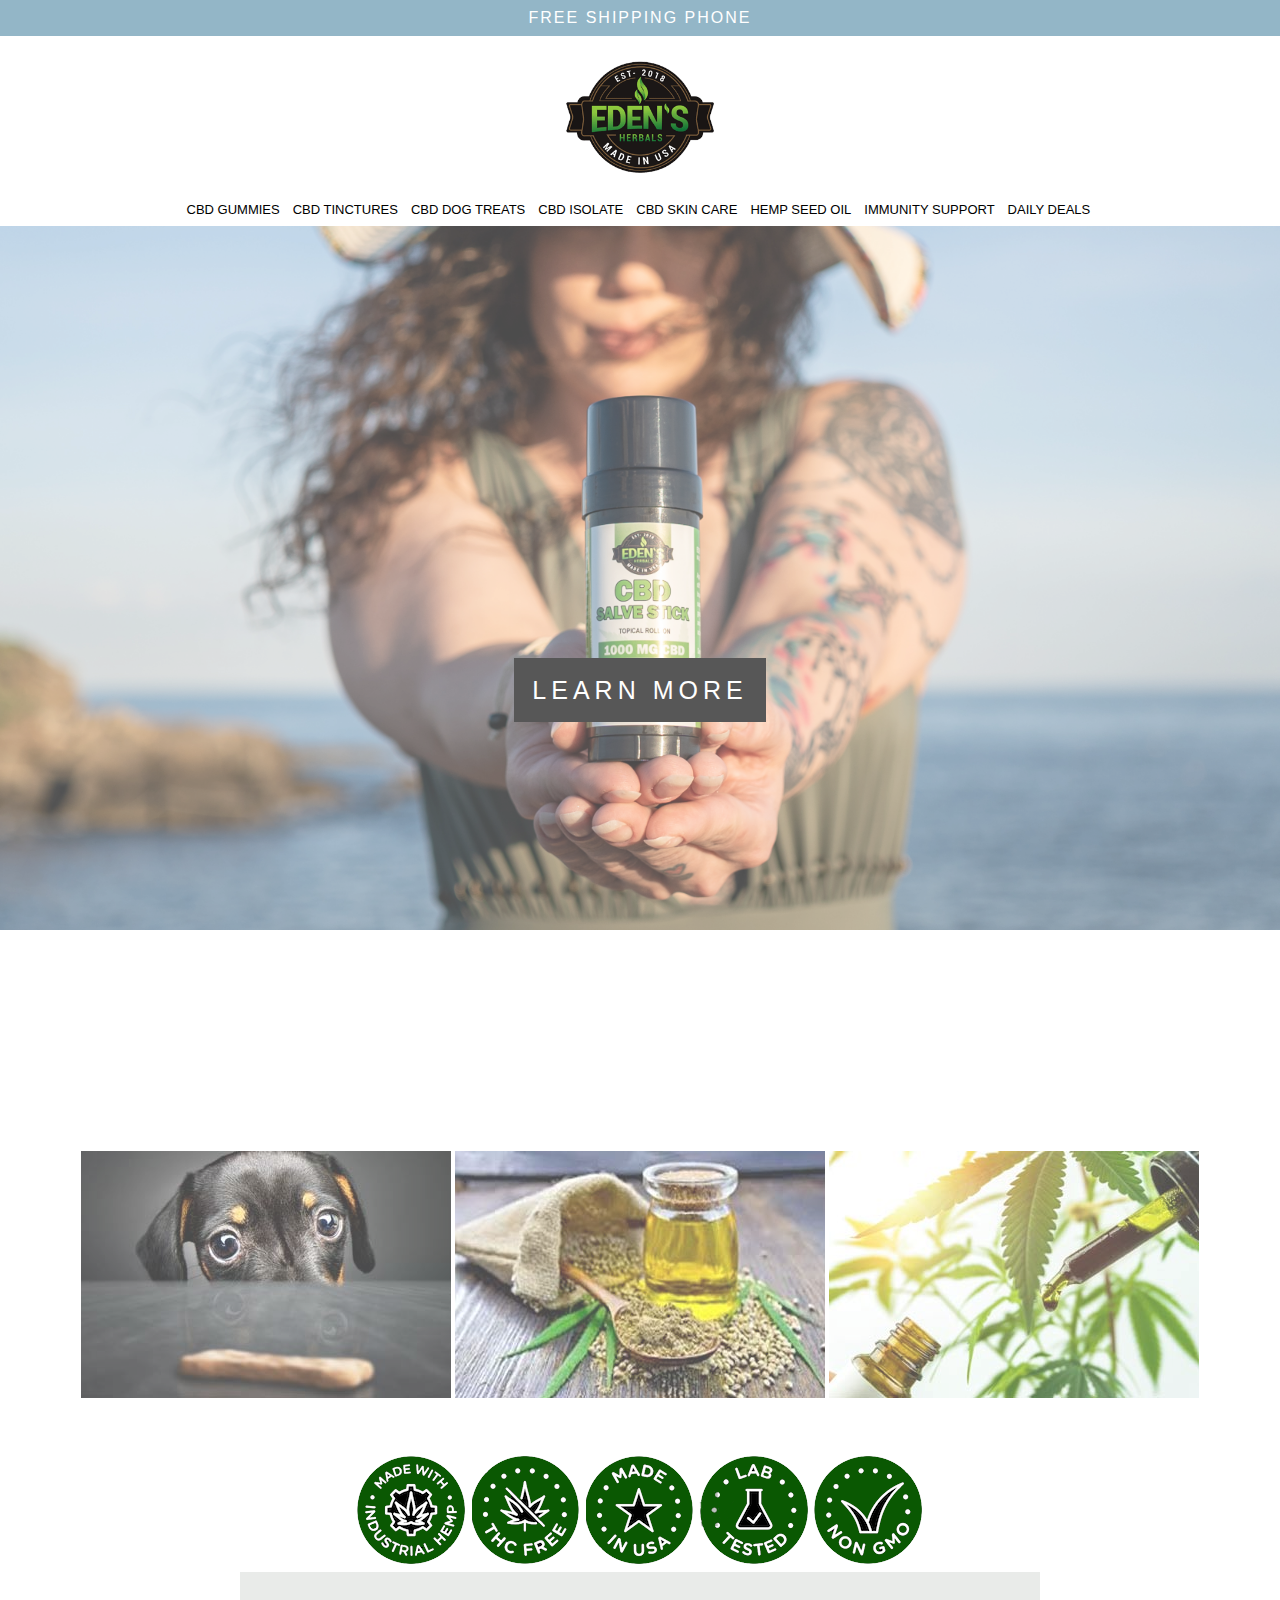
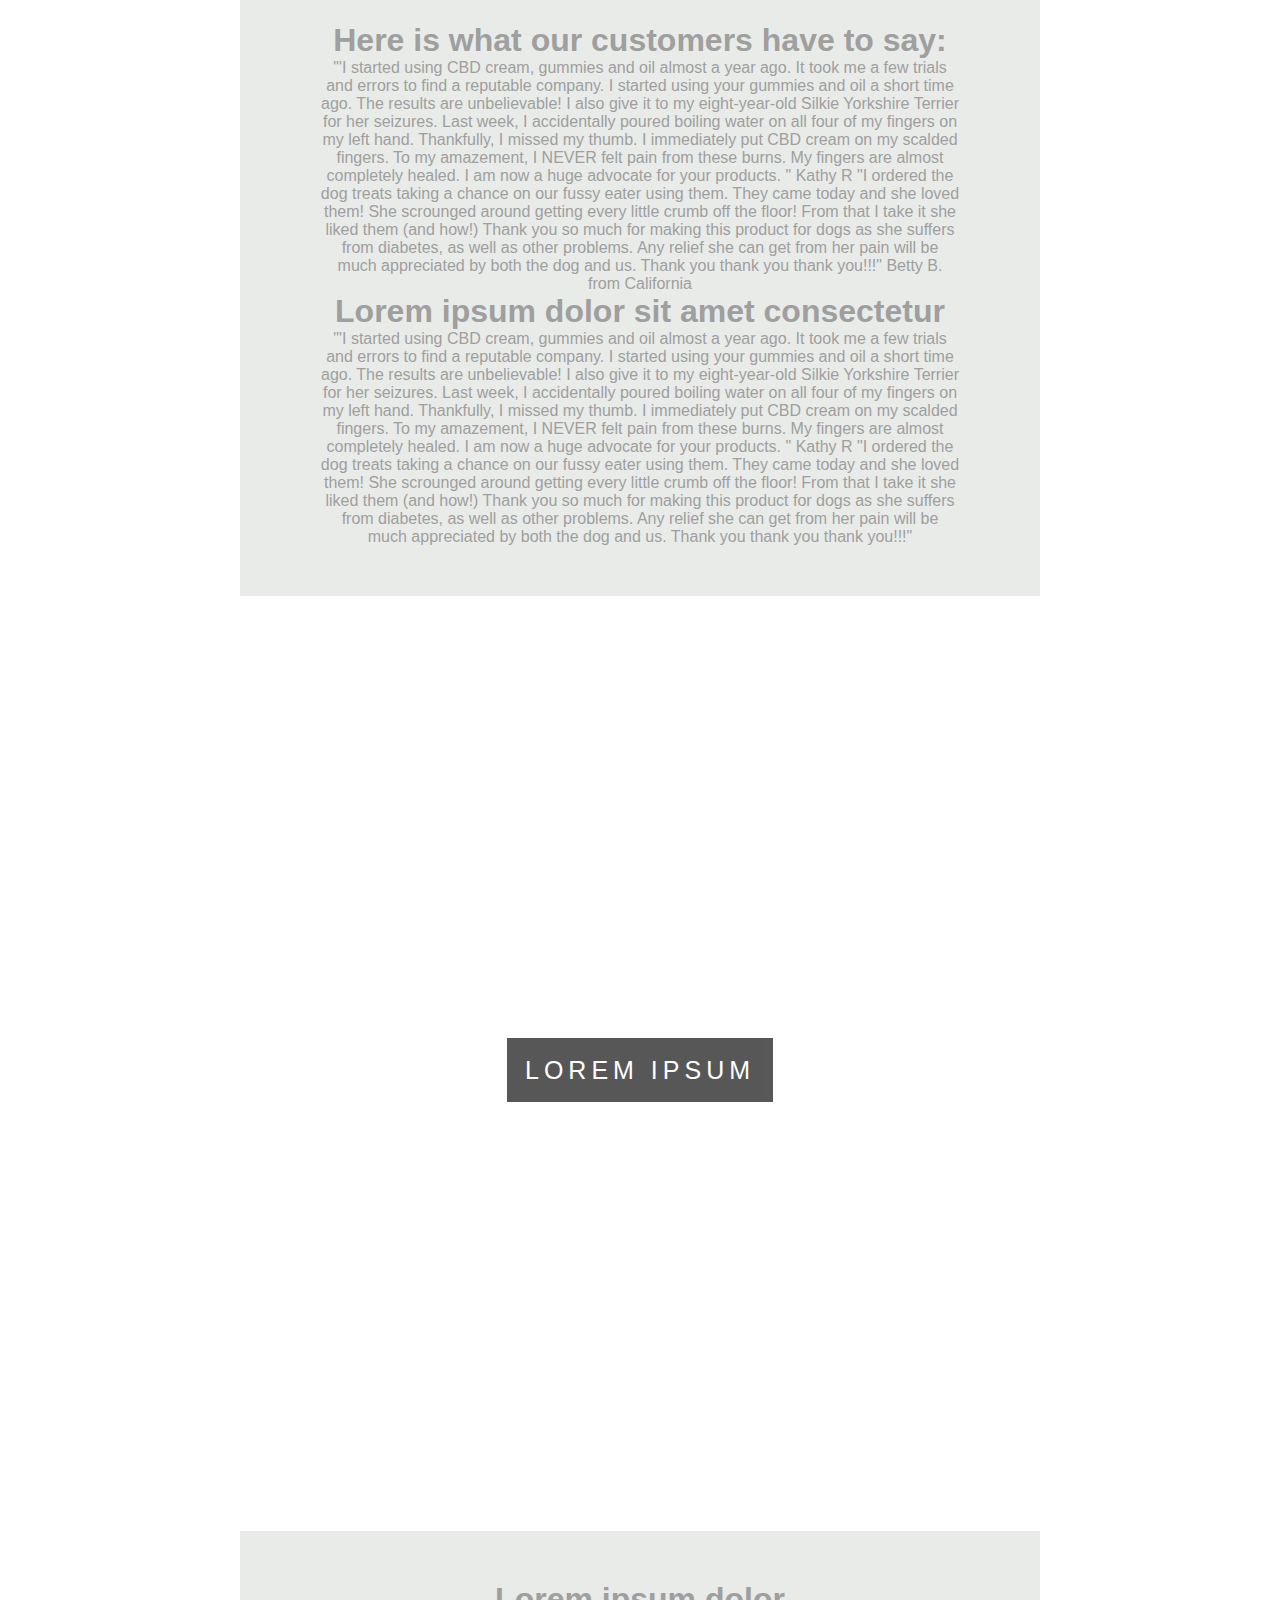
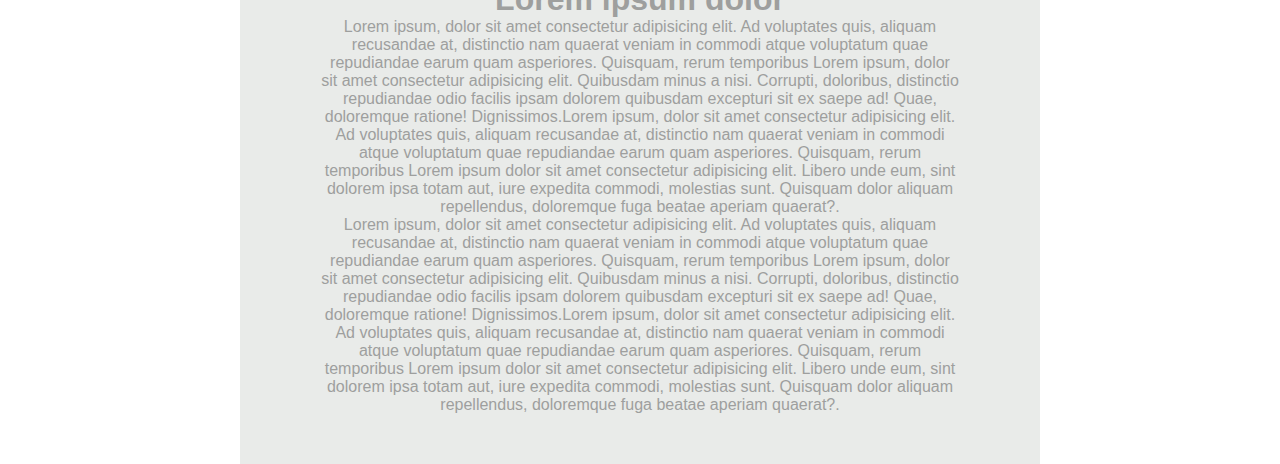
<file: index.html>
<!DOCTYPE html>
<html lang="pt-br">
<head>
    <meta charset="UTF-8">
    <meta http-equiv="X-UA-Compatible" content="IE=edge">
    <meta name="viewport" content="width=device-width, initial-scale=1.0">
    <title>Something for Everyone</title>
    <link rel="stylesheet" href="style.css">
    <!--[if lt IE 9]>        
	<script src=js/html5shiv.js"></script>
    <![endif]-->
</head>
<body>    
    <header>

        <div id="menu">
            <div class="rodape"><p>FREE SHIPPING PHONE </p></div>
            <a href=""><img src="./imagens/Edens-Herbals-Logo.png" alt="logo"></a>
    
            <nav>
                <div id="navegacao">
                    <ul>
                        <li><a href="">CBD GUMMIES</a></li>
                        <li><a href="">CBD TINCTURES</a></li>
                        <li><a href="">CBD DOG TREATS</a></li>
                        <li><a href="">CBD ISOLATE</a></li>
                        <li><a href="">CBD SKIN CARE</a></li>
                        <li><a href="">HEMP SEED OIL</a></li>
                        <li><a href="">IMMUNITY SUPPORT</a></li>
                        <li><a href="">DAILY DEALS</a></li>
                    </ul>
            </nav>
            <div style="clear: both;"></div>    
            </div>
    
        </div>
    </header> 
    
   
    
   
        <div class="caixa1">
            <div class="conteudo-titulo">
        
            <a href=""><span class="titulo">learn more</span></a>
            </div>
        </div>
        
        <div class="conteudo-imagem">
        <a href="">
            <img  src="./imagens/cbd-oil-dog-treats.jpg" alt="produto1">
        </a>
        <a href="">
            <img src="./imagens/hempSeed.jpg" alt="produto2">
        </a>
        <a href="">
            <img src="./imagens/cbd-tinctures-oil.jpg" alt="produto2">
        </a>
        </div>
        <div class="conteudo-selo">
            <img class="selos" src="./imagens/CBDIcons.png" alt="">
            <div class="conteudo">
                <h1>Here is what our customers have to say:</h1>
                <p>
                    "'I started using CBD cream, gummies and oil almost a year ago. It took me a few trials and errors to find a reputable company. I started using your gummies and oil a short time ago. The results are unbelievable! I also give it to my eight-year-old Silkie Yorkshire Terrier for her seizures. Last week, I accidentally poured boiling water on all four of my fingers on my left hand. Thankfully, I missed my thumb. I immediately put CBD cream on my scalded fingers. To my amazement, I NEVER felt pain from these burns. My fingers are almost completely healed. I am now a huge advocate for your products. "
        
                    Kathy R
        
                    "I ordered the dog treats taking a chance on our fussy eater using them. They came today and she loved them! She scrounged around getting every little crumb off the floor! From that I take it she liked them (and how!) Thank you so much for making this product for dogs as she suffers from diabetes, as well as other problems. Any relief she can get from her pain will be much appreciated by both the dog and us. Thank you thank you thank you!!!"
        
        
                    Betty B. from California
        
                    </p>
                    <h1>Lorem ipsum dolor sit amet consectetur </h1>
                    <p>
                        "'I started using CBD cream, gummies and oil almost a year ago. It took me a few trials and errors to find a reputable company. I started using your gummies and oil a short time ago. The results are unbelievable! I also give it to my eight-year-old Silkie Yorkshire Terrier for her seizures. Last week, I accidentally poured boiling water on all four of my fingers on my left hand. Thankfully, I missed my thumb. I immediately put CBD cream on my scalded fingers. To my amazement, I NEVER felt pain from these burns. My fingers are almost completely healed. I am now a huge advocate for your products. "
        
                        Kathy R
        
                        "I ordered the dog treats taking a chance on our fussy eater using them. They came today and she loved them! She scrounged around getting every little crumb off the floor! From that I take it she liked them (and how!) Thank you so much for making this product for dogs as she suffers from diabetes, as well as other problems. Any relief she can get from her pain will be much appreciated by both the dog and us. Thank you thank you thank you!!!"
        
        
        
        
                        </p>
            </div>
        </div>
        <div class="caixa2">
            <div class="conteudo-titulo">
                <a href=""><span class="titulo">Lorem ipsum</span></a>
            </div>
        </div>
        <div class="conteudo">
            <h1>Lorem ipsum dolor </h1>
            <p>Lorem ipsum, dolor sit amet consectetur adipisicing elit. Ad voluptates quis, aliquam recusandae at, distinctio nam quaerat veniam in commodi atque voluptatum quae repudiandae earum quam asperiores. Quisquam, rerum temporibus Lorem ipsum, dolor sit amet consectetur adipisicing elit. Quibusdam minus a nisi. Corrupti, doloribus, distinctio repudiandae odio facilis ipsam dolorem quibusdam excepturi sit ex saepe ad! Quae, doloremque ratione! Dignissimos.Lorem ipsum, dolor sit amet consectetur adipisicing elit. Ad voluptates quis, aliquam recusandae at, distinctio nam quaerat veniam in commodi atque voluptatum quae repudiandae earum quam asperiores. Quisquam, rerum temporibus Lorem ipsum dolor sit amet consectetur adipisicing elit. Libero unde eum, sint dolorem ipsa totam aut, iure expedita commodi, molestias sunt. Quisquam dolor aliquam repellendus, doloremque fuga beatae aperiam quaerat?.</p>
            <p>Lorem ipsum, dolor sit amet consectetur adipisicing elit. Ad voluptates quis, aliquam recusandae at, distinctio nam quaerat veniam in commodi atque voluptatum quae repudiandae earum quam asperiores. Quisquam, rerum temporibus Lorem ipsum, dolor sit amet consectetur adipisicing elit. Quibusdam minus a nisi. Corrupti, doloribus, distinctio repudiandae odio facilis ipsam dolorem quibusdam excepturi sit ex saepe ad! Quae, doloremque ratione! Dignissimos.Lorem ipsum, dolor sit amet consectetur adipisicing elit. Ad voluptates quis, aliquam recusandae at, distinctio nam quaerat veniam in commodi atque voluptatum quae repudiandae earum quam asperiores. Quisquam, rerum temporibus Lorem ipsum dolor sit amet consectetur adipisicing elit. Libero unde eum, sint dolorem ipsa totam aut, iure expedita commodi, molestias sunt. Quisquam dolor aliquam repellendus, doloremque fuga beatae aperiam quaerat?.</p>
        </div>
   



</body>
</html>
</file>
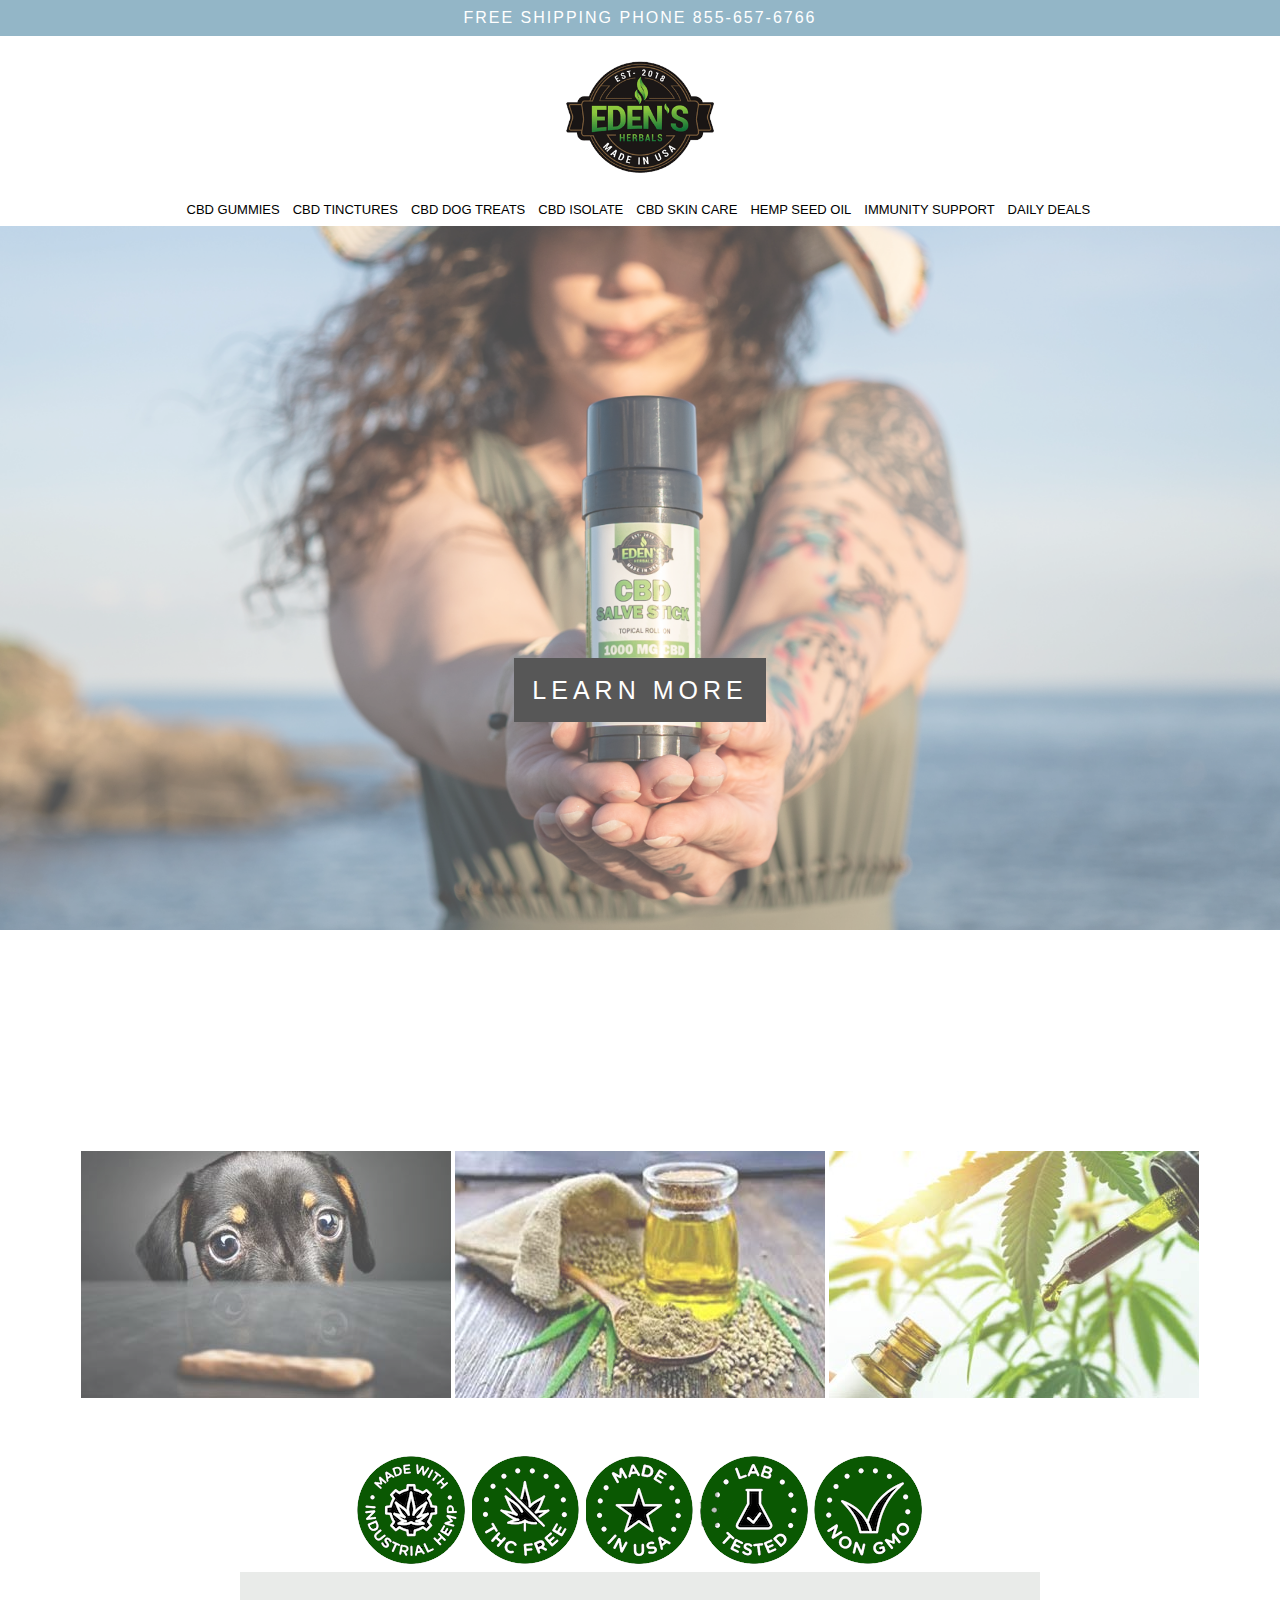
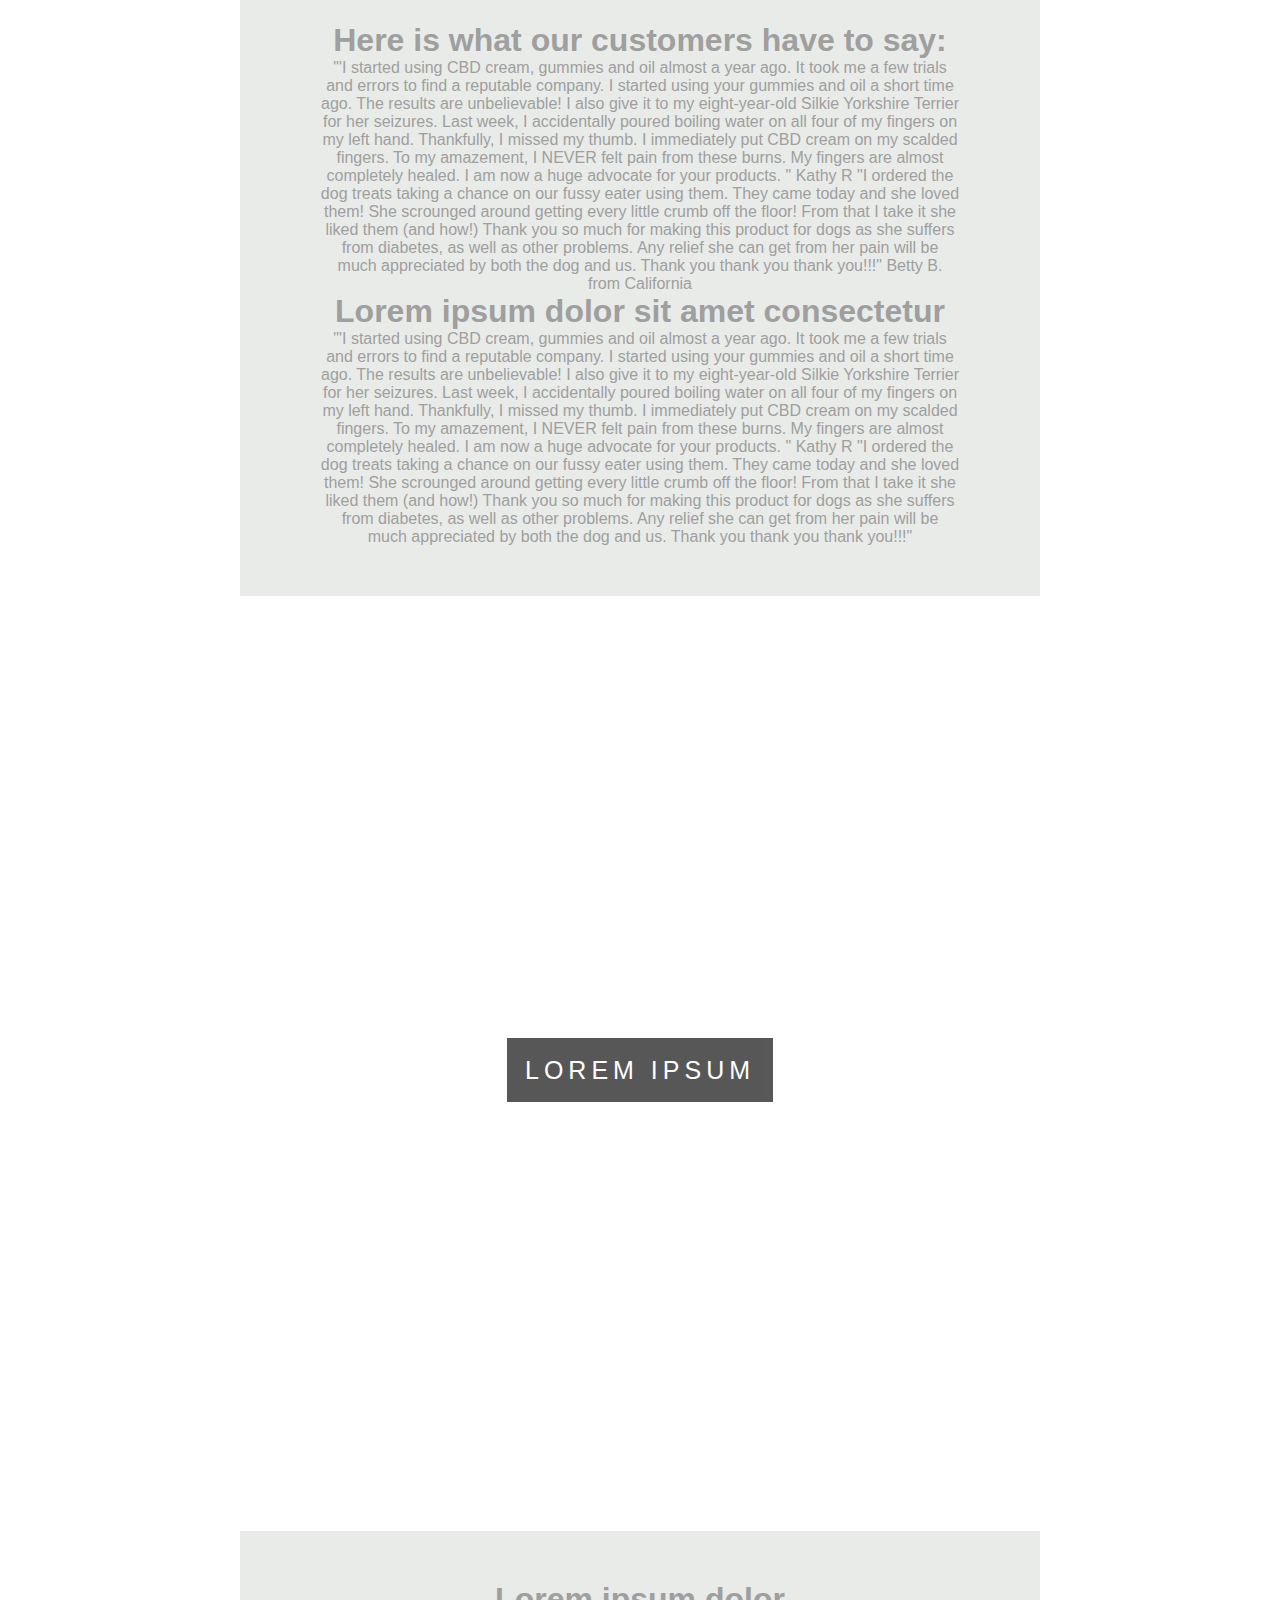
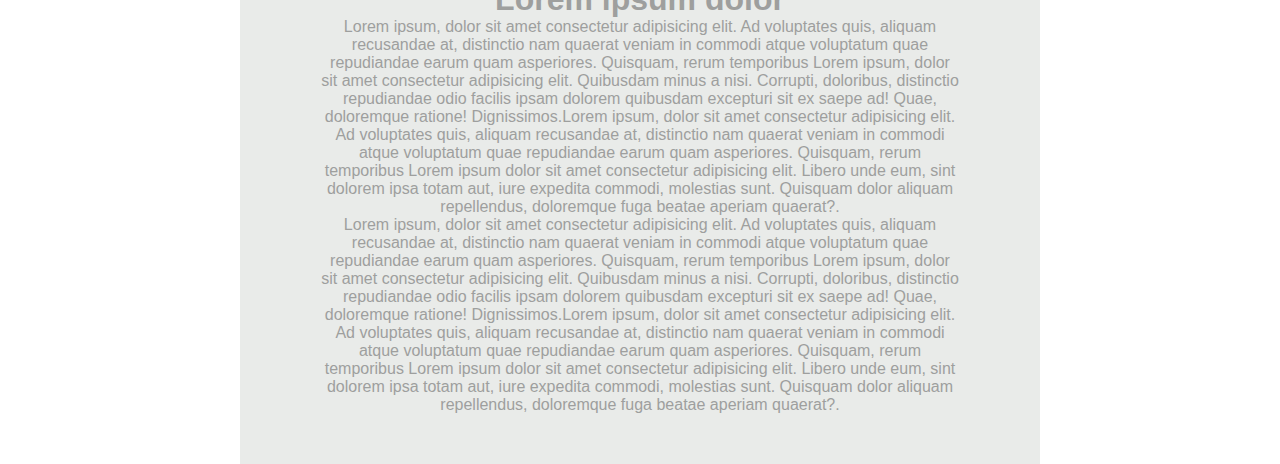
<file: edens-herbals.html>
<!DOCTYPE html>
<html lang="pt-br">
<head>
    <meta charset="UTF-8">
    <meta http-equiv="X-UA-Compatible" content="IE=edge">
    <meta name="viewport" content="width=device-width, initial-scale=1.0">
    <title>Something for Everyone</title>
    <link rel="stylesheet" href="style.css">
</head>
<body>    
    <div id="menu">
        <div class="rodape"><p>FREE SHIPPING PHONE 855-657-6766</p></div>
        <a href=""><img src="../imagens/Edens-Herbals-Logo.png" alt="logo"></a>

        <div id="navegacao"> 
            <ul>
                <li><a href="">CBD GUMMIES</a></li>
                <li><a href="">CBD TINCTURES</a></li>
                <li><a href="">CBD DOG TREATS</a></li>
                <li><a href="">CBD ISOLATE</a></li>
                <li><a href="">CBD SKIN CARE</a></li>
                <li><a href="">HEMP SEED OIL</a></li>
                <li><a href="">IMMUNITY SUPPORT</a></li>
                <li><a href="">DAILY DEALS</a></li>
            </ul>
        <div style="clear: both;"></div>    
        </div>

    </div>
   
    
    <div class="caixa1">
        <div class="conteudo-titulo">
            
        <a href=""><span class="titulo">learn more</span></a>
        </div>
    </div>

    <div class="conteudo-imagem">

    <a href="">
        <img  src="../imagens/cbd-oil-dog-treats.jpg" alt="produto1">
    </a>   
    <a href="">
        <img src="../imagens/hempSeed.jpg" alt="produto2">
    </a>
    <a href="">
        <img src="../imagens/cbd-tinctures-oil.jpg" alt="produto2">
    </a>     
   
    </div>
    <div class="conteudo-selo">
        <img class="selos" src="../imagens/CBDIcons.png" alt=""> 
        <div class="conteudo">
            <h1>Here is what our customers have to say:</h1>
            <p>
                "'I started using CBD cream, gummies and oil almost a year ago. It took me a few trials and errors to find a reputable company. I started using your gummies and oil a short time ago. The results are unbelievable! I also give it to my eight-year-old Silkie Yorkshire Terrier for her seizures. Last week, I accidentally poured boiling water on all four of my fingers on my left hand. Thankfully, I missed my thumb. I immediately put CBD cream on my scalded fingers. To my amazement, I NEVER felt pain from these burns. My fingers are almost completely healed. I am now a huge advocate for your products. "
                
                Kathy R
                
                "I ordered the dog treats taking a chance on our fussy eater using them. They came today and she loved them! She scrounged around getting every little crumb off the floor! From that I take it she liked them (and how!) Thank you so much for making this product for dogs as she suffers from diabetes, as well as other problems. Any relief she can get from her pain will be much appreciated by both the dog and us. Thank you thank you thank you!!!"
                
                
                Betty B. from California
                
                </p>
                <h1>Lorem ipsum dolor sit amet consectetur </h1>
                <p>
                    "'I started using CBD cream, gummies and oil almost a year ago. It took me a few trials and errors to find a reputable company. I started using your gummies and oil a short time ago. The results are unbelievable! I also give it to my eight-year-old Silkie Yorkshire Terrier for her seizures. Last week, I accidentally poured boiling water on all four of my fingers on my left hand. Thankfully, I missed my thumb. I immediately put CBD cream on my scalded fingers. To my amazement, I NEVER felt pain from these burns. My fingers are almost completely healed. I am now a huge advocate for your products. "
                    
                    Kathy R
                    
                    "I ordered the dog treats taking a chance on our fussy eater using them. They came today and she loved them! She scrounged around getting every little crumb off the floor! From that I take it she liked them (and how!) Thank you so much for making this product for dogs as she suffers from diabetes, as well as other problems. Any relief she can get from her pain will be much appreciated by both the dog and us. Thank you thank you thank you!!!"
                    
                    
                    
                    
                    </p>
        </div>
    </div>    


    <div class="caixa2">

        <div class="conteudo-titulo">
            <a href=""><span class="titulo">Lorem ipsum</span></a>
        </div>
    </div>
    <div class="conteudo">
        <h1>Lorem ipsum dolor </h1>
        <p>Lorem ipsum, dolor sit amet consectetur adipisicing elit. Ad voluptates quis, aliquam recusandae at, distinctio nam quaerat veniam in commodi atque voluptatum quae repudiandae earum quam asperiores. Quisquam, rerum temporibus Lorem ipsum, dolor sit amet consectetur adipisicing elit. Quibusdam minus a nisi. Corrupti, doloribus, distinctio repudiandae odio facilis ipsam dolorem quibusdam excepturi sit ex saepe ad! Quae, doloremque ratione! Dignissimos.Lorem ipsum, dolor sit amet consectetur adipisicing elit. Ad voluptates quis, aliquam recusandae at, distinctio nam quaerat veniam in commodi atque voluptatum quae repudiandae earum quam asperiores. Quisquam, rerum temporibus Lorem ipsum dolor sit amet consectetur adipisicing elit. Libero unde eum, sint dolorem ipsa totam aut, iure expedita commodi, molestias sunt. Quisquam dolor aliquam repellendus, doloremque fuga beatae aperiam quaerat?.</p>
        <p>Lorem ipsum, dolor sit amet consectetur adipisicing elit. Ad voluptates quis, aliquam recusandae at, distinctio nam quaerat veniam in commodi atque voluptatum quae repudiandae earum quam asperiores. Quisquam, rerum temporibus Lorem ipsum, dolor sit amet consectetur adipisicing elit. Quibusdam minus a nisi. Corrupti, doloribus, distinctio repudiandae odio facilis ipsam dolorem quibusdam excepturi sit ex saepe ad! Quae, doloremque ratione! Dignissimos.Lorem ipsum, dolor sit amet consectetur adipisicing elit. Ad voluptates quis, aliquam recusandae at, distinctio nam quaerat veniam in commodi atque voluptatum quae repudiandae earum quam asperiores. Quisquam, rerum temporibus Lorem ipsum dolor sit amet consectetur adipisicing elit. Libero unde eum, sint dolorem ipsa totam aut, iure expedita commodi, molestias sunt. Quisquam dolor aliquam repellendus, doloremque fuga beatae aperiam quaerat?.</p>
    </div>



</body>
</html>
</file>
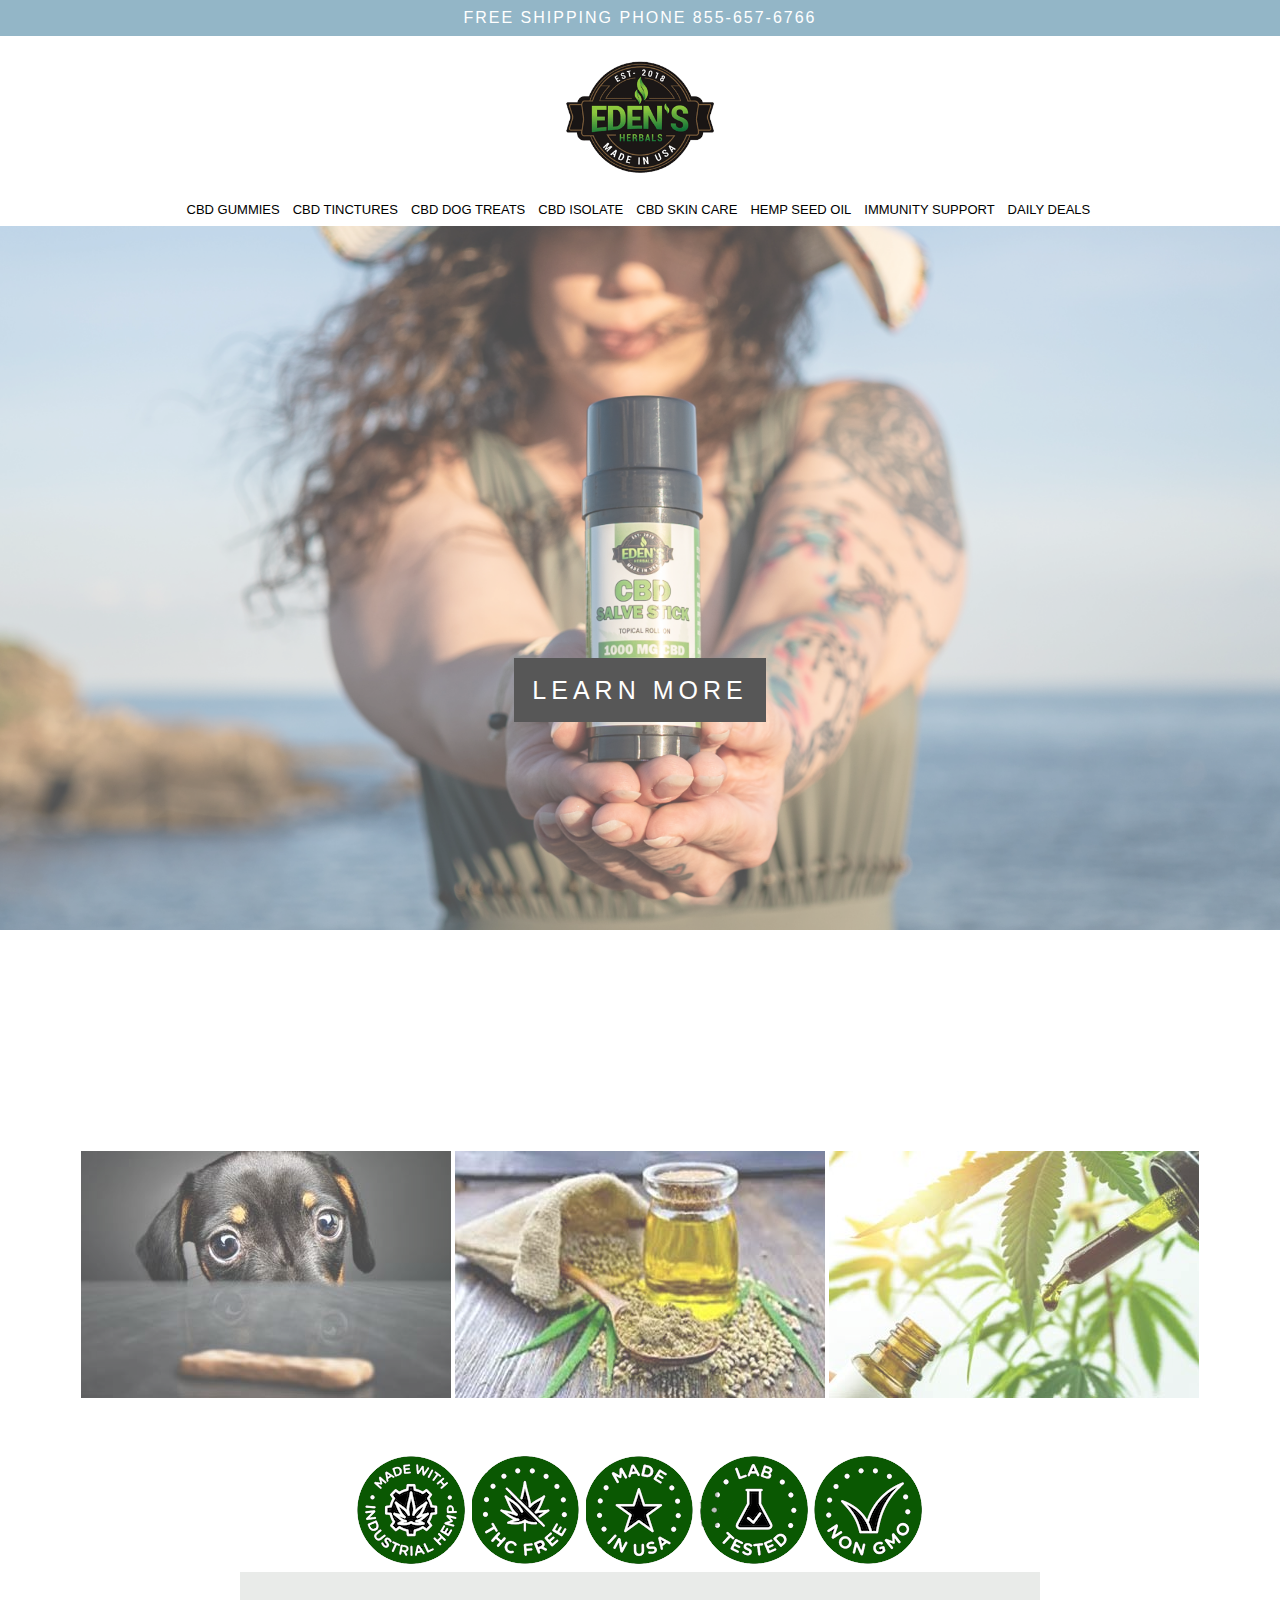
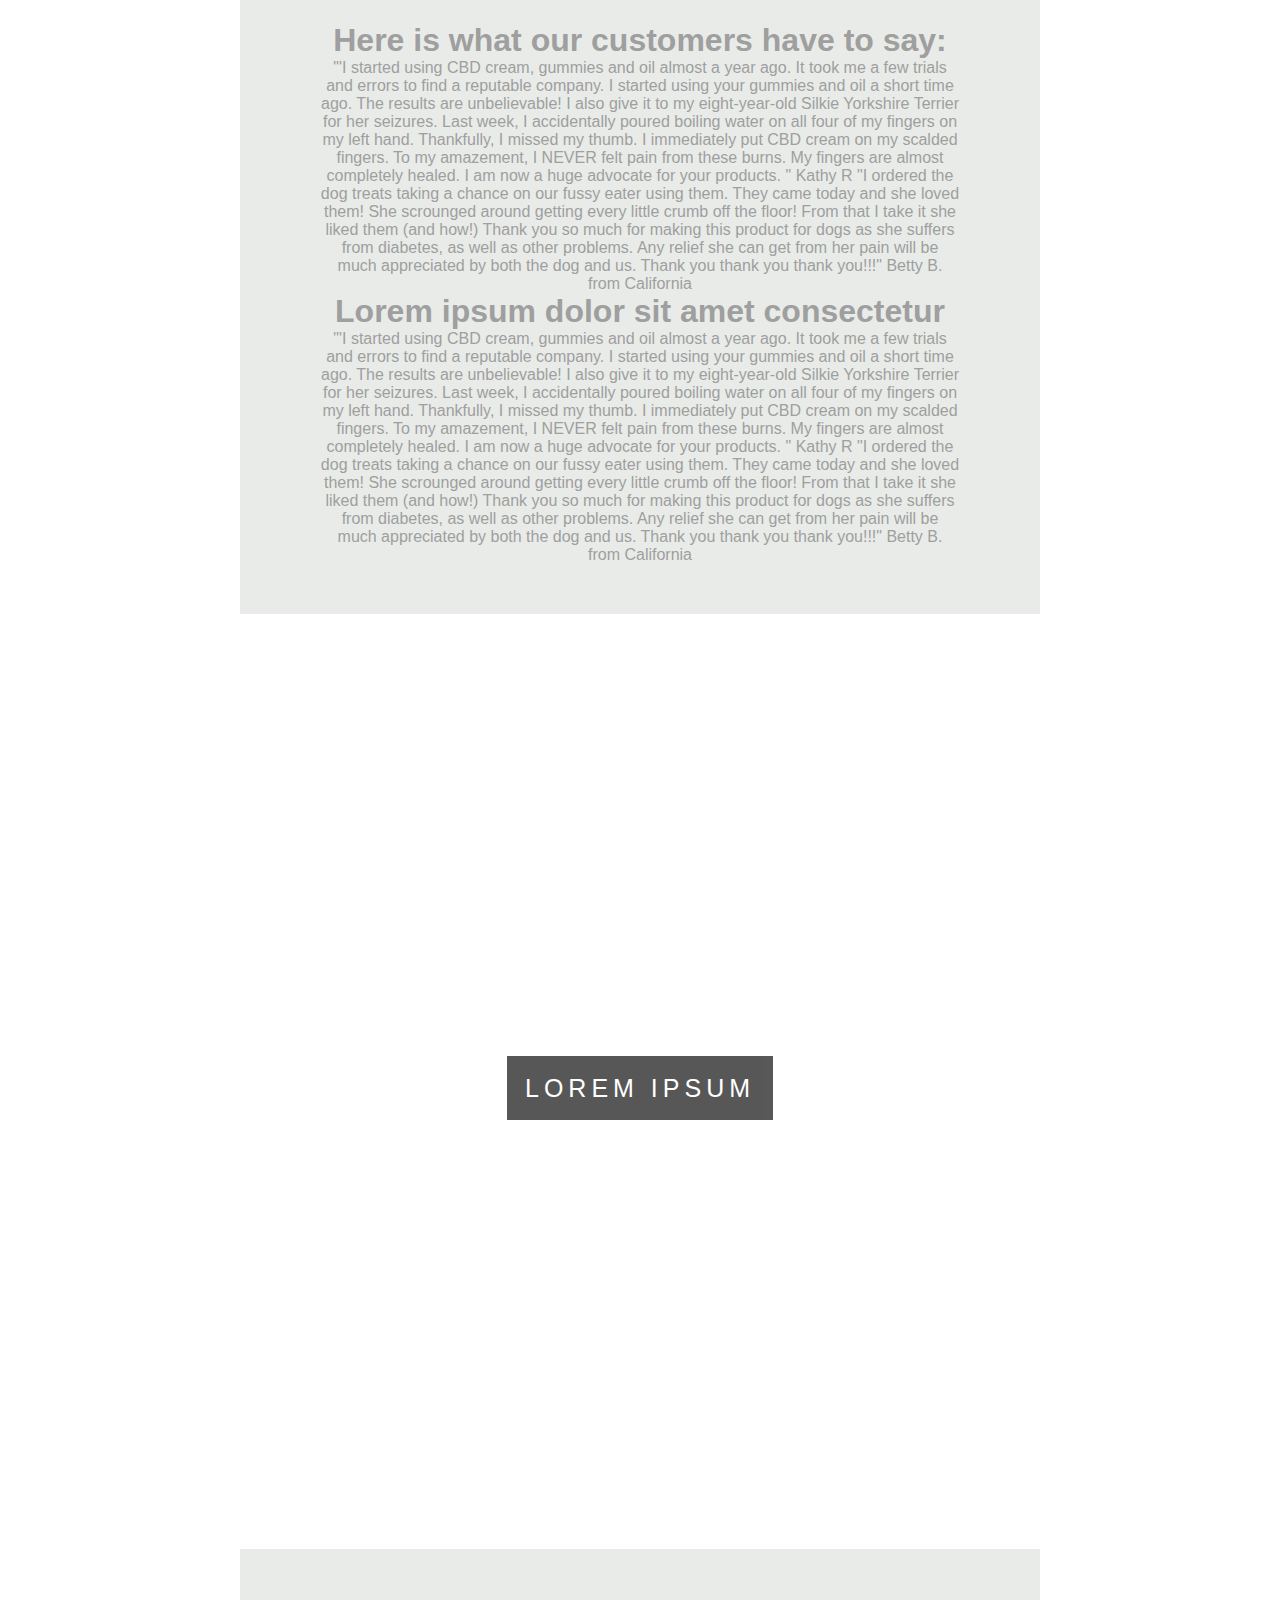
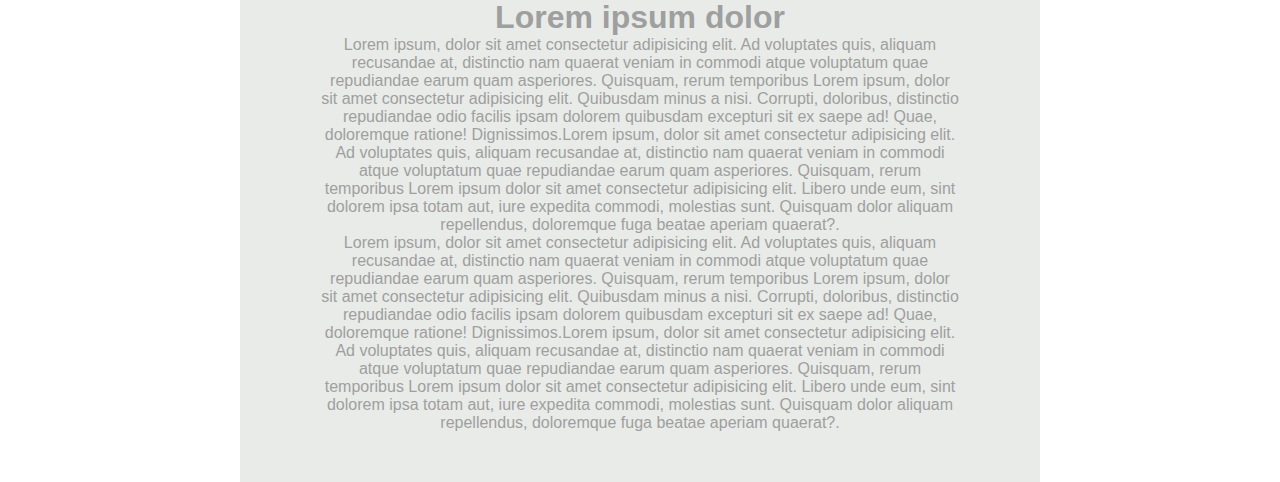
<file: project/edens-herbals.html>
<!DOCTYPE html>
<html lang="pt-br">
<head>
    <meta charset="UTF-8">
    <meta http-equiv="X-UA-Compatible" content="IE=edge">
    <meta name="viewport" content="width=device-width, initial-scale=1.0">
    <title>Something for Everyone</title>
    <link rel="stylesheet" href="style.css">
</head>
<body>    
    <div id="menu">
        <div class="rodape"><p>FREE SHIPPING PHONE 855-657-6766</p></div>
        <a href=""><img src="../imagens/Edens-Herbals-Logo.png" alt="logo"></a>

        <div id="navegacao"> 
            <ul>
                <li><a href="">CBD GUMMIES</a></li>
                <li><a href="">CBD TINCTURES</a></li>
                <li><a href="">CBD DOG TREATS</a></li>
                <li><a href="">CBD ISOLATE</a></li>
                <li><a href="">CBD SKIN CARE</a></li>
                <li><a href="">HEMP SEED OIL</a></li>
                <li><a href="">IMMUNITY SUPPORT</a></li>
                <li><a href="">DAILY DEALS</a></li>
            </ul>
        <div style="clear: both;"></div>    
        </div>

    </div>
   
    
    <div class="caixa1">
        <div class="conteudo-titulo">
            
        <a href=""><span class="titulo">learn more</span></a>
        </div>
    </div>

    <div class="conteudo-imagem">

    <a href="">
        <img  src="../imagens/cbd-oil-dog-treats.jpg" alt="produto1">
    </a>   
    <a href="">
        <img src="../imagens/hempSeed.jpg" alt="produto2">
    </a>
    <a href="">
        <img src="../imagens/cbd-tinctures-oil.jpg" alt="produto2">
    </a>     
   
    </div>
    <div class="conteudo-selo">
        <img class="selos" src="../imagens/CBDIcons.png" alt=""> 
        <div class="conteudo">
            <h1>Here is what our customers have to say:</h1>
            <p>
                "'I started using CBD cream, gummies and oil almost a year ago. It took me a few trials and errors to find a reputable company. I started using your gummies and oil a short time ago. The results are unbelievable! I also give it to my eight-year-old Silkie Yorkshire Terrier for her seizures. Last week, I accidentally poured boiling water on all four of my fingers on my left hand. Thankfully, I missed my thumb. I immediately put CBD cream on my scalded fingers. To my amazement, I NEVER felt pain from these burns. My fingers are almost completely healed. I am now a huge advocate for your products. "
                
                Kathy R
                
                "I ordered the dog treats taking a chance on our fussy eater using them. They came today and she loved them! She scrounged around getting every little crumb off the floor! From that I take it she liked them (and how!) Thank you so much for making this product for dogs as she suffers from diabetes, as well as other problems. Any relief she can get from her pain will be much appreciated by both the dog and us. Thank you thank you thank you!!!"
                
                
                Betty B. from California
                
                </p>
                <h1>Lorem ipsum dolor sit amet consectetur </h1>
                <p>
                    "'I started using CBD cream, gummies and oil almost a year ago. It took me a few trials and errors to find a reputable company. I started using your gummies and oil a short time ago. The results are unbelievable! I also give it to my eight-year-old Silkie Yorkshire Terrier for her seizures. Last week, I accidentally poured boiling water on all four of my fingers on my left hand. Thankfully, I missed my thumb. I immediately put CBD cream on my scalded fingers. To my amazement, I NEVER felt pain from these burns. My fingers are almost completely healed. I am now a huge advocate for your products. "
                    
                    Kathy R
                    
                    "I ordered the dog treats taking a chance on our fussy eater using them. They came today and she loved them! She scrounged around getting every little crumb off the floor! From that I take it she liked them (and how!) Thank you so much for making this product for dogs as she suffers from diabetes, as well as other problems. Any relief she can get from her pain will be much appreciated by both the dog and us. Thank you thank you thank you!!!"
                    
                    
                    Betty B. from California
                    
                    </p>
        </div>
    </div>    


    <div class="caixa2">

        <div class="conteudo-titulo">
            <a href=""><span class="titulo">Lorem ipsum</span></a>
        </div>
    </div>
    <div class="conteudo">
        <h1>Lorem ipsum dolor </h1>
        <p>Lorem ipsum, dolor sit amet consectetur adipisicing elit. Ad voluptates quis, aliquam recusandae at, distinctio nam quaerat veniam in commodi atque voluptatum quae repudiandae earum quam asperiores. Quisquam, rerum temporibus Lorem ipsum, dolor sit amet consectetur adipisicing elit. Quibusdam minus a nisi. Corrupti, doloribus, distinctio repudiandae odio facilis ipsam dolorem quibusdam excepturi sit ex saepe ad! Quae, doloremque ratione! Dignissimos.Lorem ipsum, dolor sit amet consectetur adipisicing elit. Ad voluptates quis, aliquam recusandae at, distinctio nam quaerat veniam in commodi atque voluptatum quae repudiandae earum quam asperiores. Quisquam, rerum temporibus Lorem ipsum dolor sit amet consectetur adipisicing elit. Libero unde eum, sint dolorem ipsa totam aut, iure expedita commodi, molestias sunt. Quisquam dolor aliquam repellendus, doloremque fuga beatae aperiam quaerat?.</p>
        <p>Lorem ipsum, dolor sit amet consectetur adipisicing elit. Ad voluptates quis, aliquam recusandae at, distinctio nam quaerat veniam in commodi atque voluptatum quae repudiandae earum quam asperiores. Quisquam, rerum temporibus Lorem ipsum, dolor sit amet consectetur adipisicing elit. Quibusdam minus a nisi. Corrupti, doloribus, distinctio repudiandae odio facilis ipsam dolorem quibusdam excepturi sit ex saepe ad! Quae, doloremque ratione! Dignissimos.Lorem ipsum, dolor sit amet consectetur adipisicing elit. Ad voluptates quis, aliquam recusandae at, distinctio nam quaerat veniam in commodi atque voluptatum quae repudiandae earum quam asperiores. Quisquam, rerum temporibus Lorem ipsum dolor sit amet consectetur adipisicing elit. Libero unde eum, sint dolorem ipsa totam aut, iure expedita commodi, molestias sunt. Quisquam dolor aliquam repellendus, doloremque fuga beatae aperiam quaerat?.</p>
    </div>



</body>
</html>
</file>
<file: style.css>
/* Configuração padrão da página
----------------------------------*/
*{   
    
    margin: 0;
    padding: 0;
}
body, html{
    margin: 0;
    font: 16px "Lato", sans-serif;    
    height: 100%;
}
.rodape p {
    font-family: "Poppins", sans-serif;
    line-height: 36px;
    padding-bottom: 20px;
}
#menu{   
    text-align: center;
    width: 100%;
    
}
#menu p{
    text-align: center;
    padding: 0px;
    color: white;
    background-color: #93b6c7;
    letter-spacing: 2px;
}
#menu img{
    width: 150px;
    padding-top: 25px;
    padding-bottom: 25px;
    
}
#navegacao{
    
    width: 920px;
    margin: 0 auto;
    
}

h3 {
    text-transform: uppercase;
    color: #111;
    text-align: center;
}

/********************
Configurando links*/
a {
   
    text-decoration: none;    
}
ul {      
    
    text-align: center;
    margin: 0;
    padding: 0;    
    float:left;
    list-style-type: none;
}
ul li{
    
    float: left;
}
ul a {
    font-size: 13px;
    font-family: "Poppins", sans-serif;
    text-align: center;
    padding: 0 0.5em;
    display: block;
    line-height: 1em;
    color: black;
    
}
ul a:hover{    
    border-bottom: 1px solid;
}


/*Efeito Parallax
----------------------*/
.caixa1, .caixa2, .caixa3, .caixa4{
    position: relative;
    height: 100%;
    opacity: 0.7;
    background-repeat: no-repeat;
    background-size: cover;
    background-position: center;
    background-attachment: fixed;
    margin-top: 10px;
    margin-bottom: 25px;
}
.caixa1 {
    
    background-image: url(./imagens/imagem1.jpg);
}
.caixa2{
    
    background-image: url(./imagens/imagem2.jpg);
}

/***********
botão na imagem 1*/
.conteudo {
    margin: 0 auto;
    color: #9E9F9E;
    background-color: #E9EBE9;      
    text-align: justify;
    padding: 50px 80px;
    width: 50%;
}
.conteudo h1{
    text-align: center;
}
.conteudo p{
    text-align: center;
}
.conteudo-imagem{
    text-align: center;
    position: relative;      
    width: 100%;
    opacity: 0.7;
    
}
.conteudo-selo{
    margin-top: 50px;
    text-align: center;
    position: relative;      
    width: 100%;
    background-color: #fff;    
    
}

.conteudo-titulo {
    position: absolute;
    left: 0;
    top: 50%;
    width: 100%;    
    text-align: center;
}

.conteudo-titulo span.titulo{
    color: #fff;
    background-color: #111;
    padding: 18px;
    font-size: 25px;
    letter-spacing: 5px;
    text-transform: uppercase;
}
</file>
<file: project/style.css>
/* Configuração padrão da página
----------------------------------*/
*{   
    
    margin: 0;
    padding: 0;
}
body, html{
    margin: 0;
    font: 16px "Lato", sans-serif;    
    height: 100%;
}
.rodape p {
    font-family: "Poppins", sans-serif;
    line-height: 36px;
    padding-bottom: 20px;
}
#menu{   
    text-align: center;
    width: 100%;
    
}
#menu p{
    text-align: center;
    padding: 0px;
    color: white;
    background-color: #93b6c7;
    letter-spacing: 2px;
}
#menu img{
    width: 150px;
    padding-top: 25px;
    padding-bottom: 25px;
    
}
#navegacao{
    
    width: 920px;
    margin: 0 auto;
    
}

h3 {
    text-transform: uppercase;
    color: #111;
    text-align: center;
}

/********************
Configurando links*/
a {
   
    text-decoration: none;    
}
ul {      
    
    text-align: center;
    margin: 0;
    padding: 0;    
    float:left;
    list-style-type: none;
}
ul li{
    
    float: left;
}
ul a {
    font-size: 13px;
    font-family: "Poppins", sans-serif;
    text-align: center;
    padding: 0 0.5em;
    display: block;
    line-height: 1em;
    color: black;
    
}
ul a:hover{    
    border-bottom: 1px solid;
}


/*Efeito Parallax
----------------------*/
.caixa1, .caixa2, .caixa3, .caixa4{
    position: relative;
    height: 100%;
    opacity: 0.7;
    background-repeat: no-repeat;
    background-size: cover;
    background-position: center;
    background-attachment: fixed;
    margin-top: 10px;
    margin-bottom: 25px;
}
.caixa1 {
    
    background-image: url(/imagens/imagem1.jpg);
}
.caixa2{
    
    background-image: url(/imagens/imagem2.jpg);
}
.caixa3 {
    
    background-image: url(/imagens/imagem3.jpg);
}
.caixa4{    
    background-image: url(/imagens/imagem4.jpg);
}
/***********
botão na imagem 1*/
.conteudo {
    margin: 0 auto;
    color: #9E9F9E;
    background-color: #E9EBE9;      
    text-align: justify;
    padding: 50px 80px;
    width: 50%;
}
.conteudo h1{
    text-align: center;
}
.conteudo p{
    text-align: center;
}
.conteudo-imagem{
    text-align: center;
    position: relative;      
    width: 100%;
    opacity: 0.7;
    
}
.conteudo-selo{
    margin-top: 50px;
    text-align: center;
    position: relative;      
    width: 100%;
    background-color: #fff;    
    
}

.conteudo-titulo {
    position: absolute;
    left: 0;
    top: 50%;
    width: 100%;    
    text-align: center;
}

.conteudo-titulo span.titulo{
    color: #fff;
    background-color: #111;
    padding: 18px;
    font-size: 25px;
    letter-spacing: 5px;
    text-transform: uppercase;
}
</file>
